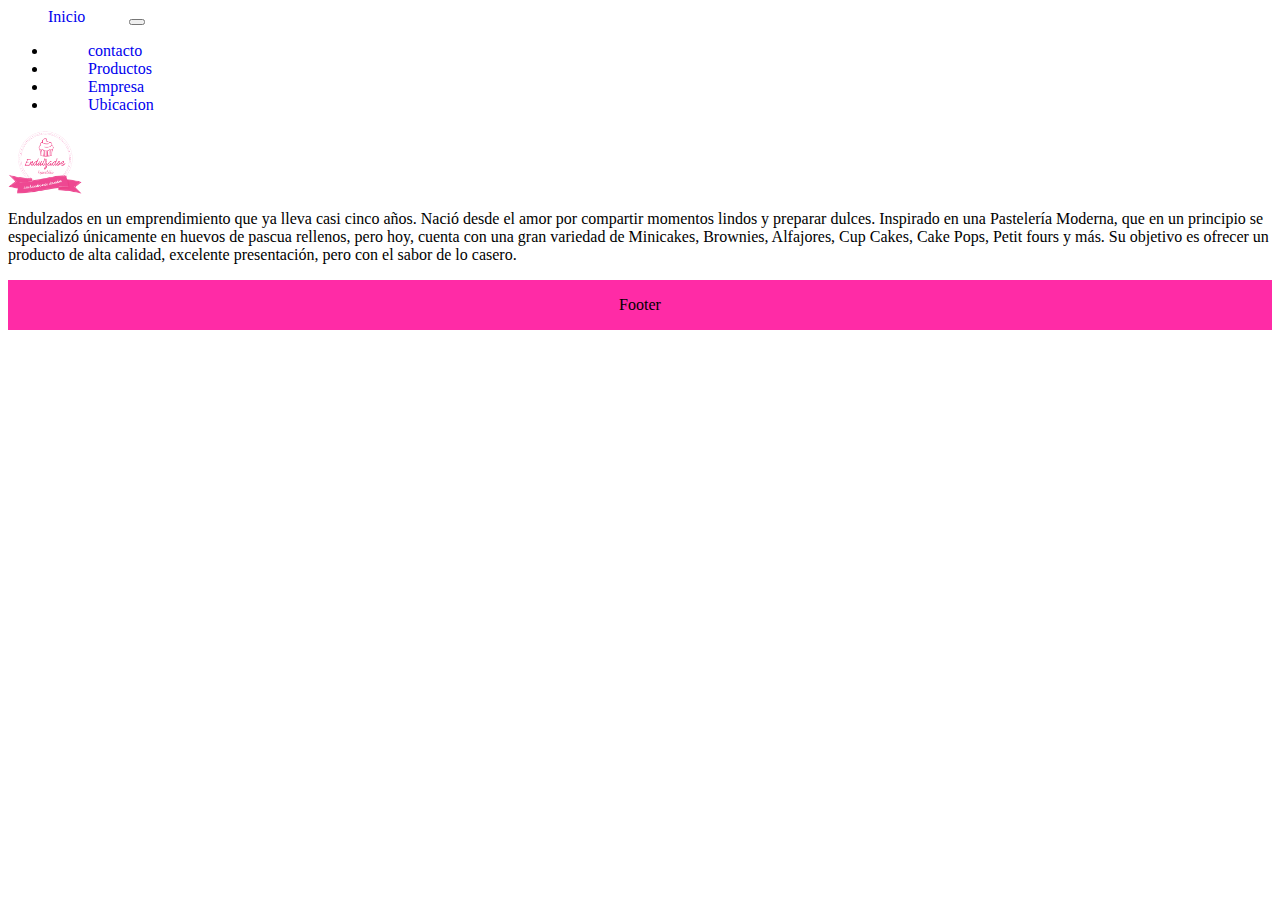
<file: pages/contacto.html>
<!DOCTYPE html>
<html lang="en">

<head>
    <meta charset="UTF-8">
    <meta http-equiv="X-UA-Compatible" content="IE=edge">
    <meta name="viewport" content="width=device-width, initial-scale=1.0">
    <title>Document</title>
    <link href="https://cdn.jsdelivr.net/npm/bootstrap@5.3.0-alpha3/dist/css/bootstrap.min.css" rel="stylesheet"
        integrity="sha384-KK94CHFLLe+nY2dmCWGMq91rCGa5gtU4mk92HdvYe+M/SXH301p5ILy+dN9+nJOZ" crossorigin="anonymous">

        <link rel="stylesheet" href="../css/style.css">
</head>

<body>
    <header class="padre">

        <script src="https://cdn.jsdelivr.net/npm/bootstrap@5.3.0-alpha3/dist/js/bootstrap.bundle.min.js"
            integrity="sha384-ENjdO4Dr2bkBIFxQpeoTz1HIcje39Wm4jDKdf19U8gI4ddQ3GYNS7NTKfAdVQSZe"
            crossorigin="anonymous"></script>



        <nav class="navbar navbar-expand-lg bg-primary">
            <a class="navbar-brand" href="../index.html">Inicio</a>

            <button class="navbar-toggler" type="button" data-bs-toggle="collapse"
                data-bs-target="#navbarSupportedContent" aria-controls="navbarSupportedContent" aria-expanded="false"
                aria-label="Toggle navigation">
                <span class="navbar-toggler-icon"></span>
            </button>
            <div class="collapse navbar-collapse" id="navbarSupportedContent">
                <ul class="navbar-nav me-auto mb-2 mb-lg-0">
                    <li class="nav-item">
                        <a class="nav-link active" aria-current="page" href="contacto.html"> contacto</a>

                    </li>

                    <li class="nav-item">
                        <a class="nav-link active" aria-current="page" href="proyectos.html"> Productos</a>

                    </li>

                    <li class="nav-item">
                        <a class="nav-link active" aria-current="page" href="sobre-nosotros.html">Empresa</a>


                    </li>

                    <li class="nav-item">
                        <a class="nav-link active" aria-current="page" href="ubicacion.html">Ubicacion</a>
                    </li>


                </ul>

            </div>
            <img src="../img/logo.png" alt="" class="logo me-5">
        </nav>

    </header>
    
    <main>
        <p>Endulzados en un emprendimiento que ya lleva casi cinco años. Nació desde el amor por compartir momentos lindos y preparar dulces. Inspirado en una Pastelería Moderna, que en un principio se especializó únicamente en huevos de pascua rellenos, pero hoy, cuenta con una gran variedad de Minicakes, Brownies, Alfajores, Cup Cakes, Cake Pops, Petit fours y más. Su objetivo es ofrecer un producto de alta calidad, excelente presentación, pero con el sabor de lo casero.</p>
    </main>
    
    <footer>

        <P>
            Footer
        </P>

    </footer>
</body>

</html>
</file>
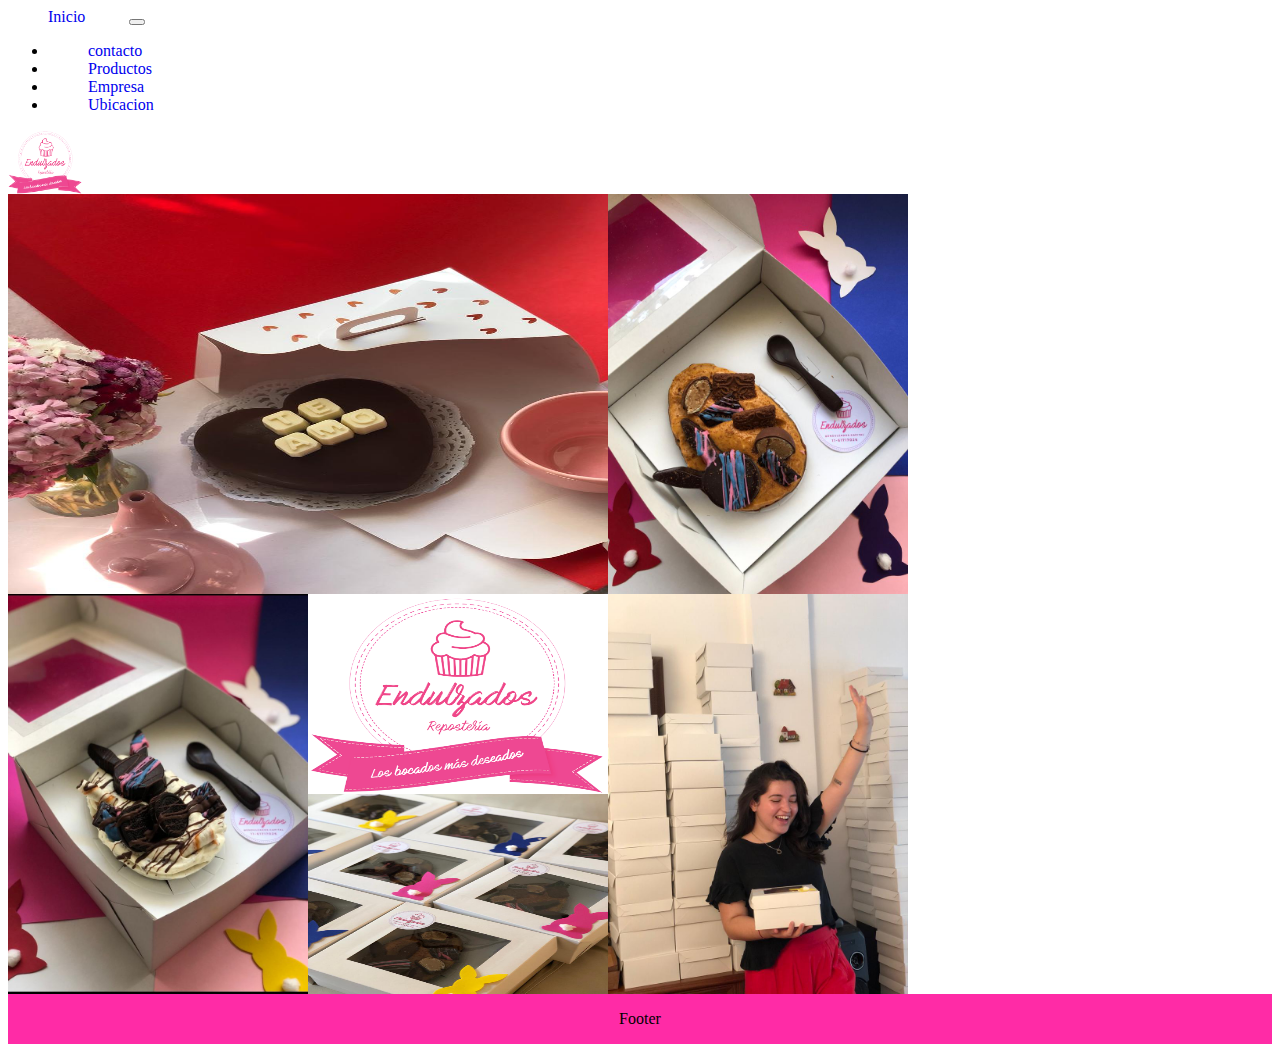
<file: pages/proyectos.html>
<!DOCTYPE html>
<html lang="en">

<head>
    <meta charset="UTF-8">
    <meta http-equiv="X-UA-Compatible" content="IE=edge">
    <meta name="viewport" content="width=device-width, initial-scale=1.0">
    <title>Document</title>
    <link href="https://cdn.jsdelivr.net/npm/bootstrap@5.3.0-alpha3/dist/css/bootstrap.min.css" rel="stylesheet"
        integrity="sha384-KK94CHFLLe+nY2dmCWGMq91rCGa5gtU4mk92HdvYe+M/SXH301p5ILy+dN9+nJOZ" crossorigin="anonymous">

    <link rel="stylesheet" href="../css/style.css">
</head>

<body>
    <header class="padre">

        <script src="https://cdn.jsdelivr.net/npm/bootstrap@5.3.0-alpha3/dist/js/bootstrap.bundle.min.js" integrity="sha384-ENjdO4Dr2bkBIFxQpeoTz1HIcje39Wm4jDKdf19U8gI4ddQ3GYNS7NTKfAdVQSZe" crossorigin="anonymous"></script>
    



        <nav class="navbar navbar-expand-lg bg-primary">
            <a class="navbar-brand" href="../index.html">Inicio</a>

            <button class="navbar-toggler" type="button" data-bs-toggle="collapse"
                data-bs-target="#navbarSupportedContent" aria-controls="navbarSupportedContent" aria-expanded="false"
                aria-label="Toggle navigation">
                <span class="navbar-toggler-icon"></span>
            </button>
            <div class="collapse navbar-collapse" id="navbarSupportedContent">
                <ul class="navbar-nav me-auto mb-2 mb-lg-0">
                    <li class="nav-item">
                        <a class="nav-link active" aria-current="page" href="contacto.html"> contacto</a>

                    </li>

                    <li class="nav-item">
                        <a class="nav-link active" aria-current="page" href="proyectos.html"> Productos</a>

                    </li>

                    <li class="nav-item">
                        <a class="nav-link active" aria-current="page" href="sobre-nosotros.html">Empresa</a>


                    </li>

                    <li class="nav-item">
                        <a class="nav-link active" aria-current="page" href="ubicacion.html">Ubicacion</a>
                    </li>


                </ul>

            </div>
            <img src="../img/logo.png" alt="" class="logo me-5">
        </nav>

    </header>
    
    <main class="main-galeria">
        <section class="section-galeria">
            <div class="contenedor-img">
                <img src="../img/galeria-1.jpg" alt="" class="img-1">
                <img src="../img/galeria-2.jpg" alt="" class="img-2" >
                <img src="../img/galeria-3.jpg" alt="" class="img-3" >
                <img src="../img/glaeria-4.jpg" alt="" class="img-4" >
                <img src="../img/galeria-5.jpg" alt="" class="img-5" >
                <img src="../img/logo.png" alt="">
            </div>
        </section>
    </main>

    <footer>

        <P>
            Footer
        </P>
    </footer>
</body>

</html>
</file>
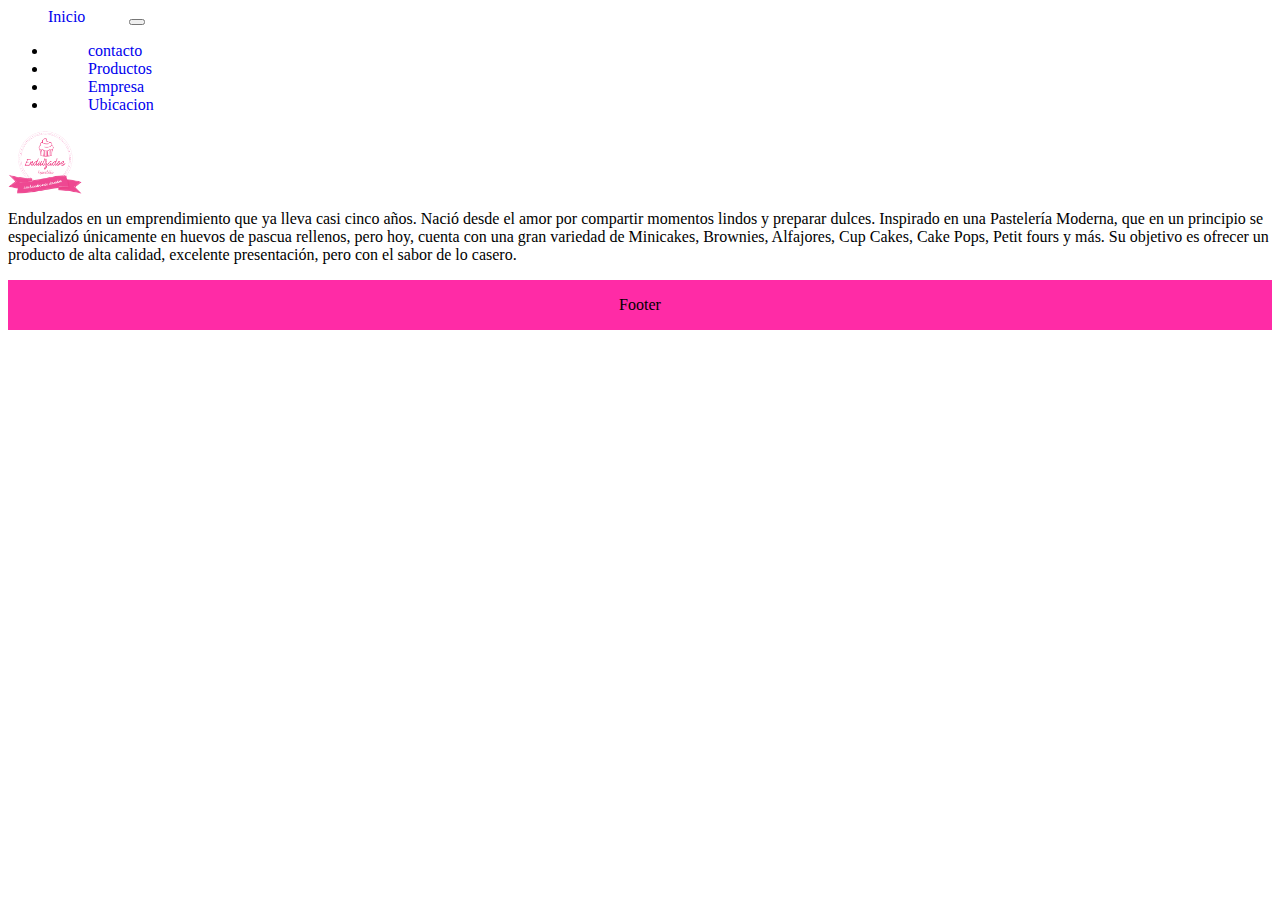
<file: pages/sobre-nosotros.html>
<!DOCTYPE html>
<html lang="en">

<head>
    <meta charset="UTF-8">
    <meta http-equiv="X-UA-Compatible" content="IE=edge">
    <meta name="viewport" content="width=device-width, initial-scale=1.0">
    <title>Document</title>
    <link href="https://cdn.jsdelivr.net/npm/bootstrap@5.3.0-alpha3/dist/css/bootstrap.min.css" rel="stylesheet"
        integrity="sha384-KK94CHFLLe+nY2dmCWGMq91rCGa5gtU4mk92HdvYe+M/SXH301p5ILy+dN9+nJOZ" crossorigin="anonymous">

        <link rel="stylesheet" href="../css/style.css">
</head>

<body>
    <header class="padre">

        <script src="https://cdn.jsdelivr.net/npm/bootstrap@5.3.0-alpha3/dist/js/bootstrap.bundle.min.js" integrity="sha384-ENjdO4Dr2bkBIFxQpeoTz1HIcje39Wm4jDKdf19U8gI4ddQ3GYNS7NTKfAdVQSZe" crossorigin="anonymous"></script>
    


        <nav class="navbar navbar-expand-lg bg-primary">
            <a class="navbar-brand" href="../index.html">Inicio</a>

            <button class="navbar-toggler" type="button" data-bs-toggle="collapse"
                data-bs-target="#navbarSupportedContent" aria-controls="navbarSupportedContent" aria-expanded="false"
                aria-label="Toggle navigation">
                <span class="navbar-toggler-icon"></span>
            </button>
            <div class="collapse navbar-collapse" id="navbarSupportedContent">
                <ul class="navbar-nav me-auto mb-2 mb-lg-0">
                    <li class="nav-item">
                        <a class="nav-link active" aria-current="page" href="contacto.html"> contacto</a>

                    </li>

                    <li class="nav-item">
                        <a class="nav-link active" aria-current="page" href="proyectos.html"> Productos</a>

                    </li>

                    <li class="nav-item">
                        <a class="nav-link active" aria-current="page" href="sobre-nosotros.html">Empresa</a>


                    </li>

                    <li class="nav-item">
                        <a class="nav-link active" aria-current="page" href="ubicacion.html">Ubicacion</a>
                    </li>


                </ul>


            
            </div>
            <img src="../img/logo.png" alt="" class="logo me-5">
        </nav>

    </header>
    
    <main>
        <p>Endulzados en un emprendimiento que ya lleva casi cinco años. Nació desde el amor por compartir momentos lindos y preparar dulces. Inspirado en una Pastelería Moderna, que en un principio se especializó únicamente en huevos de pascua rellenos, pero hoy, cuenta con una gran variedad de Minicakes, Brownies, Alfajores, Cup Cakes, Cake Pops, Petit fours y más. Su objetivo es ofrecer un producto de alta calidad, excelente presentación, pero con el sabor de lo casero.</p>
    </main>

    <footer>

        <P>
            Footer
        </P>
    </footer>

</body>

</html>
</file>
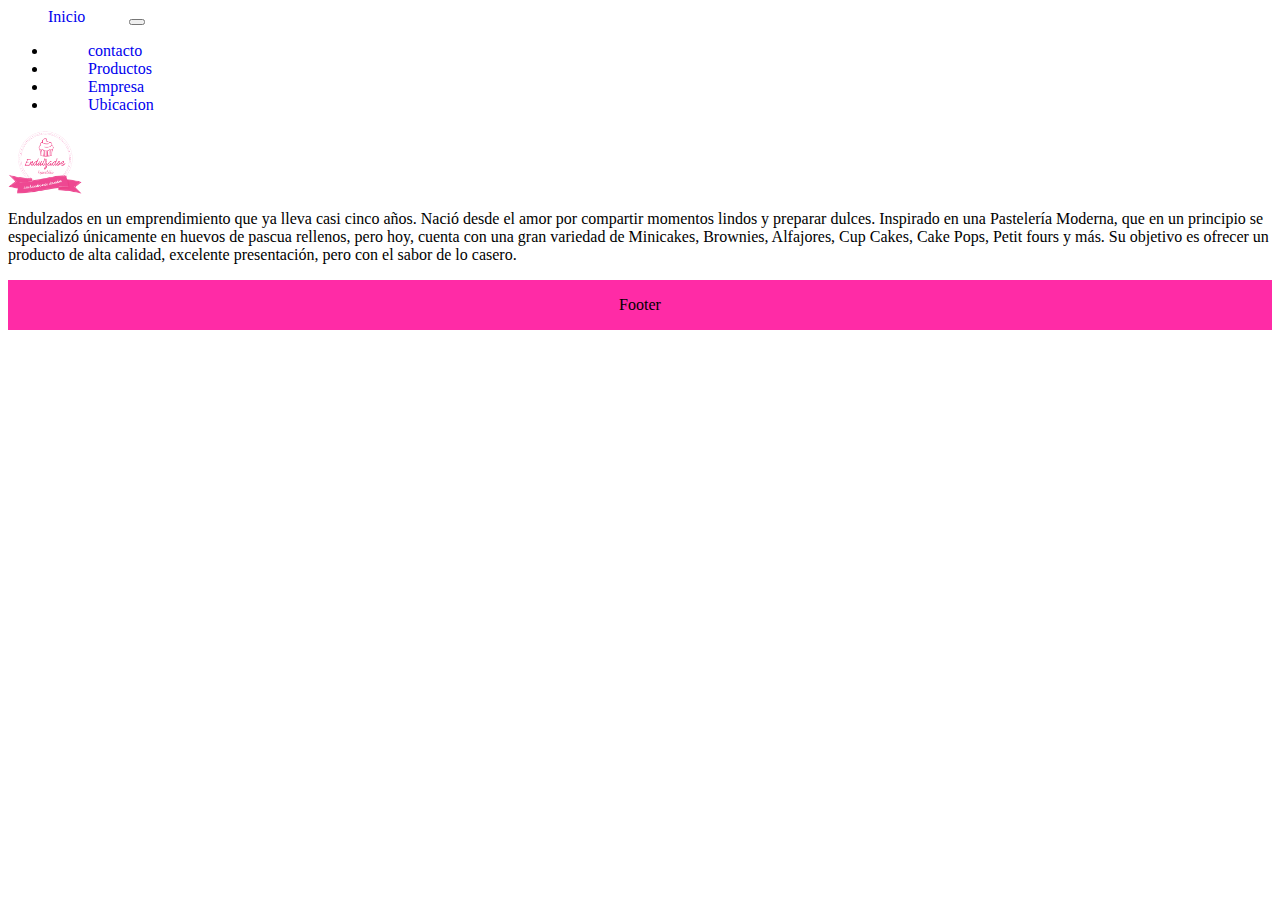
<file: pages/ubicacion.html>
<!DOCTYPE html>
<html lang="en">

<head>
    <meta charset="UTF-8">
    <meta http-equiv="X-UA-Compatible" content="IE=edge">
    <meta name="viewport" content="width=device-width, initial-scale=1.0">
    <title>Document</title>
    <link href="https://cdn.jsdelivr.net/npm/bootstrap@5.3.0-alpha3/dist/css/bootstrap.min.css" rel="stylesheet"
        integrity="sha384-KK94CHFLLe+nY2dmCWGMq91rCGa5gtU4mk92HdvYe+M/SXH301p5ILy+dN9+nJOZ" crossorigin="anonymous">

        <link rel="stylesheet" href="../css/style.css">
</head>

<body>
    <header class="padre">

        <script src="https://cdn.jsdelivr.net/npm/bootstrap@5.3.0-alpha3/dist/js/bootstrap.bundle.min.js"
            integrity="sha384-ENjdO4Dr2bkBIFxQpeoTz1HIcje39Wm4jDKdf19U8gI4ddQ3GYNS7NTKfAdVQSZe"
            crossorigin="anonymous"></script>




        <nav class="navbar navbar-expand-lg bg-primary">
            <a class="navbar-brand" href="../index.html">Inicio</a>

            <button class="navbar-toggler" type="button" data-bs-toggle="collapse"
                data-bs-target="#navbarSupportedContent" aria-controls="navbarSupportedContent" aria-expanded="false"
                aria-label="Toggle navigation">
                <span class="navbar-toggler-icon"></span>
            </button>
            <div class="collapse navbar-collapse" id="navbarSupportedContent">
                <ul class="navbar-nav me-auto mb-2 mb-lg-0">
                    <li class="nav-item">
                        <a class="nav-link active" aria-current="page" href="contacto.html"> contacto</a>

                    </li>

                    <li class="nav-item">
                        <a class="nav-link active" aria-current="page" href="proyectos.html"> Productos</a>

                    </li>

                    <li class="nav-item">
                        <a class="nav-link active" aria-current="page" href="sobre-nosotros.html">Empresa</a>


                    </li>

                    <li class="nav-item">
                        <a class="nav-link active" aria-current="page" href="ubicacion.html">Ubicacion</a>
                    </li>


                </ul>


            </div>

            <img src="../img/logo.png" alt="" class="logo me-5">
        </nav>

    </header>

    <main>
        <p>Endulzados en un emprendimiento que ya lleva casi cinco años. Nació desde el amor por compartir momentos lindos y preparar dulces. Inspirado en una Pastelería Moderna, que en un principio se especializó únicamente en huevos de pascua rellenos, pero hoy, cuenta con una gran variedad de Minicakes, Brownies, Alfajores, Cup Cakes, Cake Pops, Petit fours y más. Su objetivo es ofrecer un producto de alta calidad, excelente presentación, pero con el sabor de lo casero.</p>
    </main>

    <footer>

        <P>
            Footer
        </P>

    </footer>
</body>

</html>
</file>
<file: css/style.css>
.section-info img {
    width: 15%;
}

.section-info {
    margin: 70px;
    display: flex;
    justify-content: center;
    gap: 50px;
}

.contenedor-texto {
    width: 30%;
}

a {
    margin: 10px;
    padding: 30px;
    text-decoration: aliceblue;
}



.logo {
    display: flex;
    height: 64px;
    background-color: white;



}

@media screen and (max-width: 500px) {
    .logo {
        display: none;
    }

    .section-info {
        flex-direction: column;
        width: auto;

    }

    .foto-1 {
        height: 300px;
    }

    .section-info img {
        width: auto;
    }

    .contenedor-texto {
        width: auto;
    }
}

@media screen and (min-width:501px) {
    .logo {
        display: block;
    }
}

/*              Pagina 2             */

.contenedor-img{
  
    display: grid;
    grid-template-rows: repeat(4, 200px);
    grid-template-columns: repeat(3, 300px);
    
}
section img{
    width: 100%;
    height: 100%;
}
.img-1{
    grid-column: 1/ 3;
    grid-row: 1/ 3;
}
.img-2{
    grid-column: 3/ 4;
    grid-row: 1/ 3;
}
.img-3{
    grid-column: 1/ 2;
    grid-row: 3/ 5;
}
.img-4{
    grid-column: 3/ 4;
    grid-row: 3/ 5;
}
.img-5{
    grid-column: 2/ 3;
    grid-row: 4/ 5;
}
@media screen and (max-width: 700px){
    .contenedor-img{
        
       grid-template-columns: repeat(1, 1fr);
       grid-template-rows: repeat(3, 600px
       );
}


}
footer{
    display: flex;
    background-color: rgb(255, 43, 166);
    justify-content: center;
}
</file>
